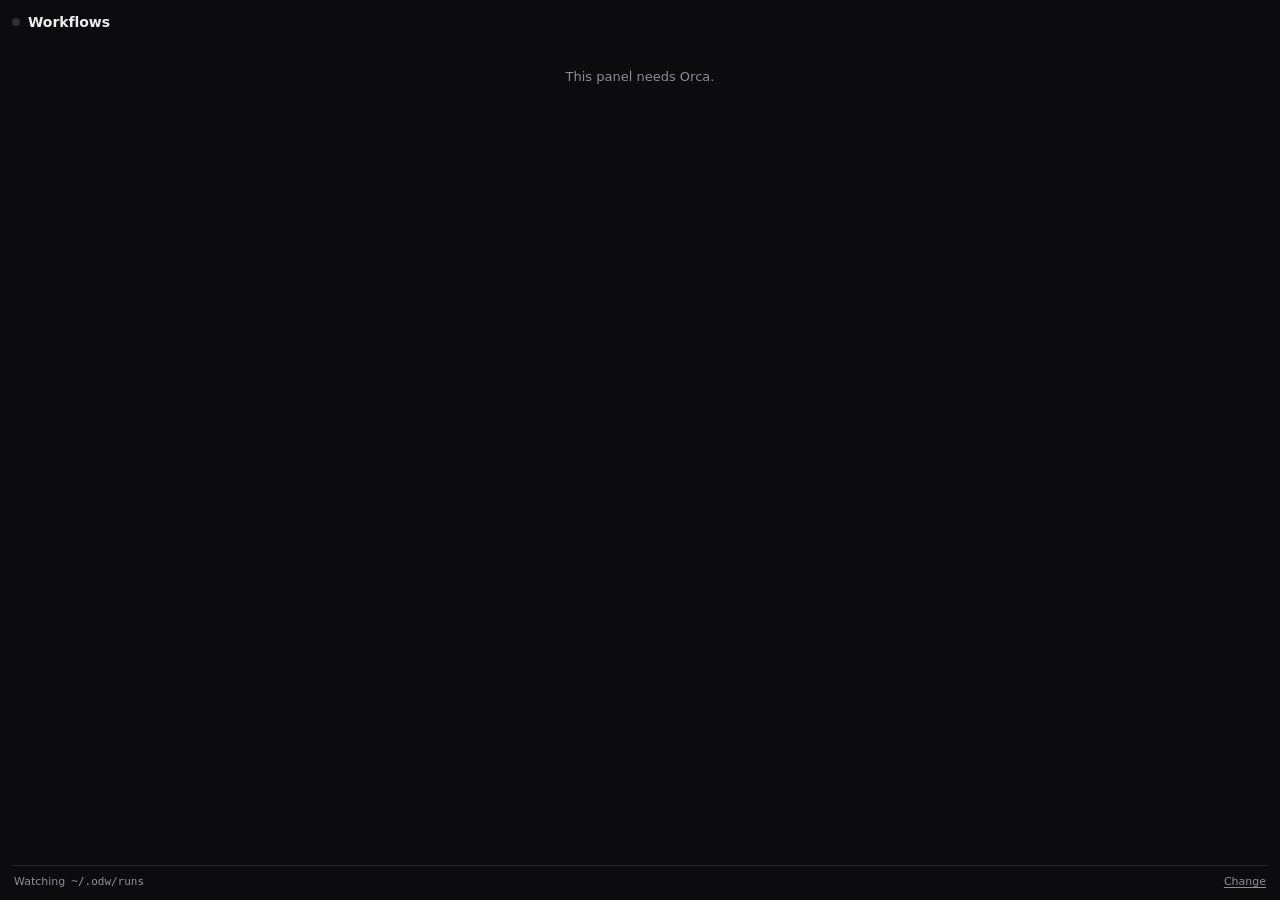
<file: panel/index.html>
<!doctype html>
<html>
  <head>
    <meta charset="utf-8" />
    <meta name="viewport" content="width=device-width, initial-scale=1" />
    <title>Workflows</title>
    <link rel="stylesheet" href="style.css" />
  </head>
  <body>
    <header class="top">
      <div class="brand">
        <span class="beacon" id="beacon" aria-hidden="true"></span>
        <h1>Workflows</h1>
      </div>
      <div class="tally" id="tally" aria-live="polite"></div>
    </header>
    <main id="list"></main>
    <div class="hosts" id="hosts" hidden></div>
    <footer class="foot" id="foot"></footer>
    <script src="lib.js"></script>
    <script src="app.js"></script>
  </body>
</html>
</file>
<file: panel/style.css>
/* Workflow Watch for Orca — the Workflows panel. Every colour comes from Orca's theme variables, plus four
   status hues that are tuned per light and dark theme. */
:root {
  --bg: var(--orca-background, #0c0c0e);
  --fg: var(--orca-foreground, #ececef);
  --card: var(--orca-card, #141417);
  --card-fg: var(--orca-card-foreground, var(--fg));
  --muted: var(--orca-muted-foreground, #8d8d96);
  --fill: var(--orca-muted, #1d1d21);
  --line: var(--orca-border, #27272c);
  --ring: var(--orca-ring, #7c8cff);
  --radius: var(--orca-radius, 10px);
  --sans: var(--orca-font-sans, ui-sans-serif, system-ui, -apple-system, 'Segoe UI', sans-serif);
  --mono: var(--orca-font-mono, ui-monospace, 'SF Mono', Menlo, monospace);

  /* Type roles, matched to Orca's own sidebar (14 px items, 12 px metadata). */
  --t-figure: 16px; /* the elapsed clock */
  --t-title: 14px; /* panel and card titles */
  --t-body: 13px; /* questions, row titles, sheet heading */
  --t-meta: 12px; /* secondary lines, phase bands, ticker, meter, chips */
  --t-micro: 11px; /* rail phase names, timestamps, footer */
  --t-code: 11.5px; /* monospace reads a size larger than sans */

  /* Space roles on a 4 px base, tight inside a group and generous between groups. */
  --space-hair: 2px; /* rows in a list, ticker lines */
  --space-tight: 4px; /* bands, a heading to its content */
  --space-item: 8px; /* siblings in a group, cards in a stack */
  --space-group: 12px; /* groups inside a card, card padding */
  --space-section: 20px; /* above a section heading */

  --run: #8b97ff;
  --ok: #3ccf8e;
  --warn: #f2ad48;
  --bad: #ff6b6b;
  --idle: color-mix(in srgb, var(--fg) 16%, transparent);
  --soft: color-mix(in srgb, var(--fg) 6%, transparent);
}
html.light {
  /* Each passes 4.5:1 as text on Orca's light card (#fafafa) and on its own 11% tint. */
  --run: #4b5ce4;
  --ok: #0f7a4a;
  --warn: #9a5c00;
  --bad: #c42f2f;
  --idle: color-mix(in srgb, var(--fg) 14%, transparent);
  --soft: color-mix(in srgb, var(--fg) 5%, transparent);
}

* { box-sizing: border-box; }
[hidden] { display: none !important; }
.sr-only { position: absolute; width: 1px; height: 1px; overflow: hidden; clip-path: inset(50%); white-space: nowrap; }
::selection { background: color-mix(in srgb, var(--run) 32%, transparent); }
:focus-visible { outline: 2px solid var(--ring); outline-offset: 1px; }
/* Loops stop while Orca's window is hidden or a card is scrolled away; nothing moves that
   nobody sees. The first paint does not perform: entrances play only for what arrives later. */
html.asleep *, html.asleep *::before, html.asleep *::after,
.run.offscreen, .run.offscreen *, .run.offscreen::before, .run.offscreen::after { animation-play-state: paused !important; }
/* Entrances belong to what arrives after the first paint: those elements carry .enter. */

/* Motion vocabulary: confident arrivals decelerate, exits are quicker. */
:root { --ease-out: cubic-bezier(.16, 1, .3, 1); --ease-in: cubic-bezier(.4, 0, 1, 1); }
html, body { margin: 0; }
body {
  background: var(--bg);
  color: var(--fg);
  font: var(--t-body)/1.45 var(--sans);
  -webkit-font-smoothing: antialiased;
  padding: var(--space-group) var(--space-group) var(--space-item);
  min-height: 100vh;
  display: flex;
  flex-direction: column;
  gap: var(--space-group);
}
button { font: inherit; color: inherit; }
.ico { display: inline-flex; flex: none; }
.ico:empty { display: none; }
.ico svg { width: 100%; height: 100%; }
code, .mono { font-family: var(--mono); font-size: var(--t-code); }
html.dark body { line-height: 1.5; letter-spacing: 0.003em; }
.num { font-variant-numeric: tabular-nums; }

/* ── Header ───────────────────────────────────────────── */
.top { display: flex; align-items: center; justify-content: space-between; gap: var(--space-item); }
.brand { display: flex; align-items: center; gap: var(--space-item); min-width: 0; }
.brand h1 { margin: 0; font-size: var(--t-title); font-weight: 600; letter-spacing: -0.005em; }
.beacon {
  width: 8px; height: 8px; border-radius: 50%; flex: none;
  background: var(--idle);
  transition: background 300ms;
}
.beacon.on { background: var(--run); animation: beacon 2.2s ease-out infinite; }
.beacon.waiting { background: var(--warn); animation: beacon 1.4s ease-out infinite; --c: var(--warn); }
@keyframes beacon {
  0% { box-shadow: 0 0 0 0 color-mix(in srgb, var(--c, var(--run)) 55%, transparent); }
  80%, 100% { box-shadow: 0 0 0 7px transparent; }
}
.tally { display: flex; gap: var(--space-tight); flex-wrap: wrap; justify-content: flex-end; }
.chip {
  display: inline-flex; align-items: center; gap: 5px;
  padding: 1px 8px; border-radius: 999px;
  border: 1px solid var(--line);
  color: var(--muted); font-size: var(--t-meta); white-space: nowrap;
}
.chip b { color: var(--fg); font-weight: 600; font-variant-numeric: tabular-nums; display: inline-block; }
.chip.bump b { animation: bump 460ms var(--ease-out); }
.chip.c-warn.bump { animation: ping 1s var(--ease-out); }
@keyframes bump { from { transform: scale(1.4); } }
@keyframes ping { from { box-shadow: 0 0 0 0 color-mix(in srgb, var(--warn) 50%, transparent); } to { box-shadow: 0 0 0 8px transparent; } }
.chip.c-run { color: var(--run); border-color: color-mix(in srgb, var(--run) 35%, transparent); }
.chip.c-run b, .chip.c-warn b { color: inherit; }
.chip.c-warn { color: var(--warn); border-color: color-mix(in srgb, var(--warn) 40%, transparent); }
.chip.c-quiet { border-style: dashed; }

/* The list sets its own rhythm: cards a step apart, history rows almost touching, a section
   heading with more room above than below. */
main { display: flex; flex-direction: column; flex: 1; container-type: inline-size; }
main > .run + .run { margin-top: var(--space-item); }
main > .row + .row { margin-top: var(--space-hair); }
main > .row + .run { margin: var(--space-tight) 0 var(--space-item); }
.section {
  background: var(--bg);
  margin: var(--space-section) 2px var(--space-tight);
  font-size: var(--t-meta); font-weight: 600; color: var(--muted);
}
.section .n { font-weight: 400; margin-left: 6px; font-variant-numeric: tabular-nums; }
main > .section:first-child { margin-top: 0; }

/* ── Run card ─────────────────────────────────────────── */
.run {
  --c: var(--run);
  position: relative; overflow: hidden;
  background: var(--card); color: var(--card-fg);
  border: 1px solid var(--line);
  border-radius: calc(var(--radius) + 2px);
  padding: var(--space-group);
  display: flex; flex-direction: column; gap: var(--space-group);
}
.run.enter { animation: rise 360ms var(--ease-out); }
.run.s-asking { --c: var(--warn); border-color: color-mix(in srgb, var(--warn) 45%, var(--line)); }
.run.s-waiting { --c: var(--warn); border-color: color-mix(in srgb, var(--warn) 45%, var(--line)); }
.run.s-asked, .row.s-asked { --c: var(--muted); }
.run.s-done { --c: var(--ok); }
.run.s-failed, .run.s-lost { --c: var(--bad); }
.run.s-stopped { --c: var(--muted); }
.run.s-lost { border-style: dashed; }
.run.s-running::before, .run.s-waiting::before {
  /* A thin live line along the top edge, moved by transform only. */
  content: ''; position: absolute; top: 0; left: 0; height: 2px; width: 50%;
  background: linear-gradient(90deg, transparent, var(--c), transparent);
  animation: sweep 2.4s ease-in-out infinite;
}
.run.s-waiting::before { animation-duration: 3.6s; }
@keyframes sweep { from { transform: translateX(-100%); } to { transform: translateX(200%); } }
@keyframes rise { from { opacity: 0; transform: translateY(6px); } }

.run.celebrate::after {
  content: ''; position: absolute; inset: 0; pointer-events: none;
  background: linear-gradient(105deg, transparent 30%, color-mix(in srgb, var(--ok) 22%, transparent) 50%, transparent 70%);
  background-size: 250% 100%;
  animation: sheen 1.3s ease-out 1 forwards;
}
@keyframes sheen { from { background-position: 120% 0; } to { background-position: -40% 0; } }

.head { display: flex; align-items: flex-start; gap: var(--space-item); }
.glyph {
  width: 22px; height: 22px; border-radius: 7px; flex: none; margin-top: 1px;
  display: grid; place-items: center;
  background: color-mix(in srgb, var(--c) 14%, transparent);
  color: var(--c);
}
.glyph svg { width: 13px; height: 13px; }
.glyph svg.enter { animation: glyph-in 320ms var(--ease-out); }
@keyframes glyph-in { from { opacity: 0; transform: scale(.55) rotate(-40deg); } }
.s-running .glyph svg, .is-running .spin { animation: spin 1.1s linear infinite; }
@keyframes spin { to { transform: rotate(360deg); } }
.celebrate .glyph { animation: burst 900ms var(--ease-out); }
.celebrate .glyph path { stroke-dasharray: 16; stroke-dashoffset: 16; animation: draw 560ms 140ms var(--ease-out) forwards; }
@keyframes draw { to { stroke-dashoffset: 0; } }
@keyframes burst {
  from { transform: scale(.7); box-shadow: 0 0 0 0 color-mix(in srgb, var(--ok) 55%, transparent); }
  to { transform: scale(1); box-shadow: 0 0 0 9px transparent; }
}
@keyframes pop { from { opacity: 0; transform: scale(.85); } }
/* A run that ended badly gets its own quiet beat: one red wash, no shaking. */
.run.mourn::after {
  content: ''; position: absolute; inset: 0; pointer-events: none;
  background: color-mix(in srgb, var(--bad) 14%, transparent);
  animation: wash 1.4s var(--ease-out) 1 forwards;
}
@keyframes wash { from { opacity: 1; } to { opacity: 0; } }
.titles { min-width: 0; flex: 1; }
.titles h2 { margin: 0; font-size: var(--t-title); font-weight: 600; letter-spacing: -0.005em; overflow: hidden; text-overflow: ellipsis; white-space: nowrap; }
.sub { margin: 1px 0 0; color: var(--muted); font-size: var(--t-meta); overflow: hidden; text-overflow: ellipsis; white-space: nowrap; }
.run .sub { white-space: normal; display: -webkit-box; -webkit-line-clamp: 2; -webkit-box-orient: vertical; }
.sub .dry { color: var(--warn); }
.sub .where .ico { width: 11px; height: 11px; vertical-align: -1px; margin-right: 3px; color: var(--muted); }
.clock { text-align: right; flex: none; }
.clock .elapsed { display: block; font-size: var(--t-figure); font-weight: 600; line-height: 1.25; letter-spacing: -0.01em; font-variant-numeric: tabular-nums; }
.clock .colon { display: inline-block; }
.run.s-running .clock .colon, .run.s-waiting .clock .colon { animation: tick-colon 1s ease-in-out infinite; }
html.stale .clock .colon { animation: none; }
@keyframes tick-colon { 50% { opacity: .25; } }
.clock .word { display: block; font-size: var(--t-meta); font-weight: 600; color: var(--c); }
.desc {
  margin: calc(var(--space-tight) - var(--space-group)) 0 0; color: var(--muted); font-size: var(--t-meta); text-wrap: pretty;
  display: -webkit-box; -webkit-line-clamp: 2; -webkit-box-orient: vertical; overflow: hidden;
}

/* An expanded history row and its card read as one piece. */
.row.open { border-bottom-left-radius: 0; border-bottom-right-radius: 0; background: var(--card); }
main > .row + .run.expanded { margin-top: 0; border-top: 0; border-top-left-radius: 0; border-top-right-radius: 0; padding-top: var(--space-tight); }
.run.expanded .head .glyph, .run.expanded .head h2 { display: none; }
html.stale .clock .elapsed { opacity: .45; }

/* ── Waiting banner ───────────────────────────────────── */
.ask {
  display: flex; gap: var(--space-item); align-items: flex-start;
  padding: var(--space-item) var(--space-group) var(--space-item) 10px; border-radius: var(--radius);
  background: color-mix(in srgb, var(--warn) 11%, transparent);
}
.ask-text { min-width: 0; flex: 1; display: flex; flex-direction: column; gap: var(--space-tight); }
.ask .cmd-line { display: flex; align-items: center; gap: var(--space-item); min-width: 0; }
.ask .cmd-line code { overflow: hidden; text-overflow: ellipsis; white-space: nowrap; min-width: 0; }
.ask svg { width: 14px; height: 14px; color: var(--warn); flex: none; margin-top: 2px; transform-origin: 50% 0; animation: ring 2.6s ease-in-out 3; }
@keyframes ring { 0%, 70%, 100% { transform: rotate(0); } 75% { transform: rotate(14deg); } 82% { transform: rotate(-12deg); } 89% { transform: rotate(6deg); } }
.ask .q { font-weight: 600; text-wrap: pretty; }
/* A paused run's resume: the same shape, without the alarm. */
.ask.calm { background: color-mix(in srgb, var(--fg) 6%, transparent); }
.ask.calm svg { color: var(--muted); animation: none; }
.ask .how { color: color-mix(in srgb, var(--fg) 72%, transparent); font-size: var(--t-meta); text-wrap: pretty; }
.ask code { user-select: all; color: var(--fg); background: var(--soft); padding: 0 4px; border-radius: 4px; }

.lost-note { color: var(--bad); font-size: var(--t-meta); text-wrap: pretty; }
.lost-note.quiet { color: var(--muted); }
.lost-note .link { margin-left: 6px; }

/* ── Buttons that do one small thing ───────────────────── */
.link { border: 0; background: none; color: var(--muted); cursor: pointer; padding: 2px; margin: -2px; text-decoration: underline; text-underline-offset: 2px; border-radius: 4px; font-size: inherit; }
.link:hover { color: var(--fg); }
.copy {
  flex: none; display: inline-flex; align-items: center; gap: 4px;
  min-height: 24px; padding: 0 8px; border-radius: 6px; cursor: pointer;
  font-size: var(--t-meta); color: var(--fg);
  background: var(--soft); border: 1px solid var(--line);
  transition: background 160ms, border-color 160ms, color 160ms;
}
.copy:hover { background: var(--fill); }
.copy .ico { width: 12px; height: 12px; }
.copy.done { color: var(--ok); border-color: color-mix(in srgb, var(--ok) 40%, var(--line)); }
.copy.done .ico path { stroke-dasharray: 16; stroke-dashoffset: 16; animation: draw 420ms var(--ease-out) forwards; }

/* ── Flow: the run as a timeline ──────────────────────── */
/* Time runs left to right. Each phase is a band, each agent a bar in a lane, and the time a
   checkpoint waited is an amber band across every phase. */
.flow { --gutter: 72px; --pad: 6px; display: flex; flex-direction: column; gap: var(--space-tight); }
@container (max-width: 280px) { .flow { --gutter: 58px; } }
.fbody { position: relative; }
.bands { display: flex; flex-direction: column; gap: var(--space-tight); }
.band { border-radius: 6px; background: var(--soft); padding: 3px var(--pad) var(--pad); }
.band .bh { display: flex; align-items: baseline; gap: 6px; font-size: var(--t-meta); line-height: 18px; min-width: 0; }
.band .bh .t { font-weight: 600; white-space: nowrap; overflow: hidden; text-overflow: ellipsis; min-width: 0; }
.band.p-done .bh .t, .band.p-skipped .bh .t { color: var(--muted); }
.band.p-failed .bh .t { color: var(--bad); }
.band .bh .n { color: var(--muted); font-variant-numeric: tabular-nums; white-space: nowrap; }
.band .bh .cmd { color: var(--muted); margin-left: auto; white-space: nowrap; overflow: hidden; text-overflow: ellipsis; min-width: 0; }
.band .bh .cmd.bad { color: var(--bad); }
.band .bh .dur { flex: none; color: var(--muted); font-variant-numeric: tabular-nums; white-space: nowrap; }
.band .bh .cmd:empty + .dur { margin-left: auto; }
.band .bh .cmd:not(:empty) + .dur:not(:empty)::before { content: '· '; }
.band.p-active .bh .dur { color: var(--fg); }
.lanes { display: flex; flex-direction: column; gap: 2px; }
.lanes:empty { display: none; }
.lane { display: grid; grid-template-columns: var(--gutter) minmax(0, 1fr); align-items: center; height: 12px; }
.lane .ln { font-size: var(--t-micro); line-height: 12px; color: var(--muted); padding-right: 6px; overflow: hidden; text-overflow: ellipsis; white-space: nowrap; }
.tr { position: relative; height: 100%; }
.bar {
  --b: color-mix(in srgb, var(--ok) 72%, transparent);
  position: absolute; top: 2px; bottom: 2px; min-width: 2px;
  margin: 0; padding: 0; border: 0; border-radius: 2px;
  background: var(--b); cursor: pointer;
  transition: left 1s linear, width 1s linear, background 300ms;
}
/* A thin bar still keeps a fair target. */
button.bar::before { content: ''; position: absolute; inset: -2px -3px; }
button.bar:hover { background: color-mix(in srgb, var(--b) 100%, var(--fg) 25%); }
.bar.enter { animation: grow-in 320ms var(--ease-out); transform-origin: left center; }
@keyframes grow-in { from { transform: scaleX(0); } }
@keyframes breathe {
  0%, 100% { box-shadow: 0 0 0 0 color-mix(in srgb, var(--run) 60%, transparent); }
  50% { box-shadow: 0 0 0 4px transparent; }
}
.bar.a-running { --b: var(--run); }
/* The head of a working agent breathes where the run is now. */
.bar.a-running::after {
  content: ''; position: absolute; right: -3px; top: 50%; width: 6px; height: 6px; margin-top: -3px;
  border-radius: 50%; background: var(--run); animation: breathe 1.6s ease-in-out infinite;
}
.held .bar.a-running::after { animation: none; }
/* Failed is striped, cut off is hatched in grey: a state never rests on colour alone. */
.bar.a-failed { --b: var(--bad); background: repeating-linear-gradient(135deg, var(--bad) 0 3px, color-mix(in srgb, var(--bad) 55%, transparent) 3px 6px); }
.bar.a-cut { --b: var(--idle); background: repeating-linear-gradient(135deg, color-mix(in srgb, var(--fg) 34%, transparent) 0 2px, transparent 2px 4px); }
.bar.cmdbar { --b: color-mix(in srgb, var(--fg) 26%, transparent); cursor: default; }
.bar.cmdbar.a-running { --b: color-mix(in srgb, var(--run) 60%, transparent); }
.bar.cmdbar.a-running::after { display: none; }
.bar.cmdbar.a-failed { --b: var(--bad); }
.bar.sel { box-shadow: 0 0 0 2px color-mix(in srgb, var(--b) 45%, transparent), 0 0 0 1px var(--fg); z-index: 1; }
.bar.just-done { animation: settle-bar 760ms var(--ease-out); }
@keyframes settle-bar { from { box-shadow: 0 0 0 3px color-mix(in srgb, var(--ok) 55%, transparent); } }
.fover { position: absolute; top: 0; bottom: 0; left: calc(var(--pad) + var(--gutter)); right: var(--pad); pointer-events: none; }
.gates { position: absolute; inset: 0; }
.gate {
  position: absolute; top: 0; bottom: 0; min-width: 2px;
  background: color-mix(in srgb, var(--warn) 12%, transparent);
  border-left: 1px solid color-mix(in srgb, var(--warn) 70%, transparent);
  transition: left 1s linear, width 1s linear;
}
.gate.open { background: color-mix(in srgb, var(--warn) 18%, transparent); animation: gate-wait 2.4s ease-in-out infinite; }
@keyframes gate-wait { 50% { background: color-mix(in srgb, var(--warn) 8%, transparent); } }
.now { position: absolute; top: -2px; bottom: -2px; width: 0; border-left: 1px dashed color-mix(in srgb, var(--fg) 40%, transparent); transition: left 1s linear; }
.faxis {
  position: relative; height: 14px; margin: 0 var(--pad) 0 calc(var(--pad) + var(--gutter));
  font-size: var(--t-micro); line-height: 14px; color: var(--muted); font-variant-numeric: tabular-nums;
  border-top: 1px solid var(--line);
}
.faxis .t0 { position: absolute; left: 0; }
.faxis .t1 { position: absolute; right: 0; }
.faxis .gls { position: absolute; inset: 0; }
.faxis .gl { position: absolute; top: 0; color: var(--warn); white-space: nowrap; }
.fnext { margin: 0; font-size: var(--t-meta); color: var(--muted); overflow: hidden; text-overflow: ellipsis; white-space: nowrap; }

/* ── Agent sheet ──────────────────────────────────────── */
.sheet {
  border-radius: var(--radius); background: var(--soft); border: 1px solid var(--line);
  padding: var(--space-item) 10px; display: flex; flex-direction: column; gap: var(--space-item);
  animation: rise 260ms var(--ease-out);
}
.sheet .sh { display: flex; align-items: center; gap: 7px; }
.sheet .sh b { font-weight: 600; overflow: hidden; text-overflow: ellipsis; white-space: nowrap; }
.sheet:focus { outline: none; }
.sheet:focus-visible { outline: 2px solid var(--ring); outline-offset: 1px; }
.sheet .sh .dot { display: inline-flex; flex: none; }
.sheet .sh .dot i { width: 8px; height: 8px; border-radius: 50%; background: var(--b, var(--idle)); }
.sheet .sh .x {
  margin: -4px -6px -4px auto; width: 24px; height: 24px; flex: none;
  display: grid; place-items: center; border: 0; border-radius: 6px;
  background: none; cursor: pointer; color: var(--muted);
}
.sheet .sh .x:hover { color: var(--fg); background: var(--fill); }
.sheet .sh .x .ico { width: 12px; height: 12px; }
.sheet .facts { display: flex; flex-wrap: wrap; gap: 4px 10px; color: var(--muted); font-size: var(--t-meta); }
.sheet .facts b { color: var(--fg); font-weight: 500; }
.sheet .err { color: var(--bad); background: color-mix(in srgb, var(--bad) 9%, transparent); border-radius: 6px; padding: 5px 7px; font-size: var(--t-meta); }
.sheet .note { color: var(--muted); font-size: var(--t-meta); }
.sheet .lbl { font-size: var(--t-micro); color: var(--muted); font-weight: 600; }
.sheet pre {
  margin: 0; font: var(--t-code)/1.45 var(--mono); white-space: pre-wrap; word-break: break-word;
  max-height: 150px; overflow: auto; padding: 6px 8px; border-radius: 6px; background: var(--bg); border: 1px solid var(--line);
}
.skeleton { height: 46px; border-radius: 6px; background: linear-gradient(90deg, var(--soft), var(--fill), var(--soft)); background-size: 200% 100%; animation: shimmer 1.2s linear infinite; }
@keyframes shimmer { to { background-position: -200% 0; } }

/* ── Ticker and meter ─────────────────────────────────── */
.ticker { list-style: none; margin: 0; padding: 0; display: flex; flex-direction: column; gap: var(--space-hair); }
/* The log and the token meter read as one telemetry block. */
.ticker + .meter { margin-top: calc(var(--space-tight) - var(--space-group)); }
.ticker li {
  display: flex; gap: 7px; font-size: var(--t-meta); color: var(--muted); min-width: 0;
}
.ticker li.enter { animation: tick 380ms var(--ease-out); }
.ticker li:last-child { color: var(--fg); }
.ticker li time { flex: none; font-family: var(--mono); font-size: var(--t-micro); color: var(--muted); padding-top: 1px; }
.ticker li .tx { overflow: hidden; text-overflow: ellipsis; white-space: nowrap; min-width: 0; }
/* The newest line is the one that explains: it gets two lines. */
.ticker li:last-child .tx { white-space: normal; display: -webkit-box; -webkit-line-clamp: 2; -webkit-box-orient: vertical; }
.ticker li .ico { width: 11px; height: 11px; margin-top: 2px; }
.ticker li.t-warn .ico { color: var(--warn); }
.ticker li.t-error .ico { color: var(--bad); }
.ticker li.t-warn .tx { color: var(--warn); }
.ticker li.t-error .tx { color: var(--bad); }
/* Show all: every line the run keeps, in a dialog over the panel; newest at the bottom. */
.logdlg {
  box-sizing: border-box; width: calc(100vw - 16px); max-width: 640px; height: calc(100vh - 16px); max-height: none;
  margin: auto; padding: var(--space-group); border: 1px solid var(--line); border-radius: var(--radius);
  background: var(--card); color: var(--fg); font-family: var(--sans);
  flex-direction: column; gap: var(--space-item); overflow: hidden;
  box-shadow: 0 18px 50px rgba(0, 0, 0, .35);
}
.logdlg[open] { display: flex; }
.logdlg::backdrop { background: color-mix(in srgb, var(--bg) 60%, transparent); backdrop-filter: blur(2px); }
.logdlg .ld-head { display: flex; align-items: flex-start; gap: var(--space-item); min-width: 0; }
.logdlg .ld-titles { flex: 1 1 auto; min-width: 0; }
.logdlg .ld-title { margin: 0; font-size: var(--t-title); font-weight: 600; overflow-wrap: anywhere; }
.logdlg .ld-sub { margin: 2px 0 0; font-size: var(--t-meta); color: var(--muted); overflow-wrap: anywhere; }
.logdlg .ld-note { margin: 0; font-size: var(--t-micro); color: var(--muted); font-variant-numeric: tabular-nums; }
.logdlg .ld-note.bad { color: var(--warn); }
.logdlg .x {
  margin: -4px -6px 0 0; width: 28px; height: 28px; flex: none;
  display: grid; place-items: center; border: 0; border-radius: 6px;
  background: none; cursor: pointer; color: var(--muted);
}
.logdlg .x:hover { color: var(--fg); background: var(--fill); }
.logdlg .x:focus-visible { outline: 2px solid var(--ring); outline-offset: 1px; }
.logdlg .x .ico { width: 12px; height: 12px; }
.ticker.full {
  flex: 1 1 auto; min-height: 0; overflow-y: auto; overflow-x: hidden; overscroll-behavior: contain; scrollbar-width: thin;
  padding: 6px 8px; border-radius: 6px; background: var(--soft);
}
.ticker.full:focus-visible { outline: 2px solid var(--ring); outline-offset: 1px; }
.ticker.full li .tx, .ticker.full li:last-child .tx { white-space: normal; display: block; overflow-wrap: anywhere; }
.logbar { display: flex; justify-content: flex-end; font-size: var(--t-micro); color: var(--muted); min-width: 0; }
.ticker + .logbar { margin-top: calc(var(--space-tight) - var(--space-group)); }
.logbar + .meter, .ticker + .logbar[hidden] + .meter { margin-top: calc(var(--space-tight) - var(--space-group)); }
@keyframes tick { from { opacity: 0; transform: translateY(6px); filter: blur(2px); } }
.meter { display: flex; align-items: center; gap: var(--space-item); font-size: var(--t-meta); color: var(--muted); }
.meter .track { flex: 1; height: 4px; border-radius: 2px; background: var(--idle); overflow: hidden; }
.meter .fill { height: 100%; border-radius: 2px; background: var(--c); transition: width 600ms cubic-bezier(.2,.8,.2,1); }
.meter .fill.hot { background: var(--warn); }
.meter .txt { white-space: nowrap; font-variant-numeric: tabular-nums; }
.meter .txt b { color: var(--fg); font-weight: 600; }
@container (max-width: 300px) {
  .meter { flex-wrap: wrap; row-gap: var(--space-tight); }
  .meter .track { flex-basis: 100%; }
}

/* ── Recent rows ──────────────────────────────────────── */
.row {
  --c: var(--ok);
  display: flex; align-items: center; gap: var(--space-item); width: 100%; text-align: left;
  padding: var(--m-row-pad) var(--space-item); border-radius: var(--radius); border: 1px solid transparent;
  /* Opaque, so a row sliding during a morph covers what it passes instead of printing over it. */
  background: var(--bg); cursor: pointer;
}
.row.enter { animation: rise 300ms var(--ease-out); }
.row:hover, .row.open { background: linear-gradient(var(--soft), var(--soft)) var(--bg); border-color: var(--line); }
.row:focus-visible { outline: 2px solid var(--ring); outline-offset: 1px; }
/* A fold of repeated runs, and the runs it holds once opened. */
.row .count { color: var(--muted); font-size: var(--t-meta); font-variant-numeric: tabular-nums; }
.row .chev { width: 10px; height: 10px; color: var(--muted); align-self: center; transition: transform 260ms var(--ease-out); }
.row[aria-expanded="true"] .chev { transform: rotate(90deg); }
.row.member { padding-left: calc(var(--space-item) + 14px); }
.row.member .glyph { width: 14px; height: 14px; border-radius: 5px; }
.row.member .glyph svg { width: 9px; height: 9px; }
.row.s-failed, .row.s-lost { --c: var(--bad); }
.row.s-asking { --c: var(--warn); }
.row.s-stopped { --c: var(--muted); }
.row .glyph { width: 18px; height: 18px; border-radius: 6px; margin: 0; }
.row .glyph svg { width: 11px; height: 11px; }
.row .rm { min-width: 0; flex: 1; }
.row .rt { display: flex; gap: 6px; align-items: baseline; }
.row .rt b { font-size: var(--t-body); font-weight: 600; overflow: hidden; text-overflow: ellipsis; white-space: nowrap; }
.row .rt .ago { color: var(--muted); font-size: var(--t-micro); white-space: nowrap; margin-left: auto; font-variant-numeric: tabular-nums; }
.row .rs { color: var(--muted); font-size: var(--t-meta); overflow: hidden; text-overflow: ellipsis; white-space: nowrap; }
/* A row's run as one metro line: stations for phases, tracks for a few agents, a block for many.
   Colours match the open card's bars (ok 72%, failed striped red, cut hatched grey).
   Every size comes from the scale below, chosen by the "Metro line size" setting (html[data-metro]);
   comfortable is the default. */
:root, html[data-metro="comfortable"] {
  --m-row-pad: 6px;   /* a history row's top and bottom padding */
  --m-tall: 16px;     /* the line's height: tracks and agent blocks fill it */
  --m-top: 6px;       /* space between the summary and the line */
  --m-rail: 4px;      /* the rail between stations */
  --m-st: 11px;       /* a station's outer size */
  --m-st-bw: 2.5px;   /* its ring */
  --m-halo: 2px;      /* the glow round a terminus or a halt */
  --m-pin: 2px;       /* the dot inside a halt */
  --m-seg: 10px;      /* the shortest stretch of rail */
  --m-track: 3px;     /* an agent's track when 3-4 run side by side */
  --m-track2: 4px;    /* ...and when only 2 do */
  --m-track-gap: 2px;
  --m-cells-inset: 1px; /* a crowd block's top and bottom inset */
  --m-cell-gap: 1.5px;  /* between agents in a crowd, and between its bands */
  --m-cell-col: 1px;    /* between columns of a banded crowd */
  --m-cell-r: 1.5px;
  --m-band-r: 1px;
  --m-dot: 1.5px;     /* a not-reached track's dots: radius and spacing */
  --m-dot-gap: 7px;
  --m-bar-h: 26px;    /* a fold's mini line */
  --m-bar-pad: 2px;
  --m-bar-w: 5px; --m-bar-min-w: 2px; --m-bar-gap: 2px;
  --m-bar-min: 6px; --m-bar-max: 24px; /* the fastest and slowest run's pill */
  --m-bar-span: 72px; --m-bar-span-narrow: 40px; --m-bar-gap-narrow: 1.5px;
}
/* The pre-0.5 look: a hairline you glance past. */
html[data-metro="compact"] {
  --m-row-pad: 6px; --m-tall: 10px; --m-top: 4px;
  --m-rail: 2px; --m-st: 7px; --m-st-bw: 1.5px; --m-halo: 1.5px; --m-pin: 1.5px; --m-seg: 8px;
  --m-track: 1.5px; --m-track2: 1.5px; --m-track-gap: 2px;
  --m-cells-inset: 2px; --m-cell-gap: 1px; --m-cell-col: 0.5px; --m-cell-r: 0.5px; --m-band-r: 0.5px;
  --m-dot: 1px; --m-dot-gap: 5px;
  --m-bar-h: 18px; --m-bar-pad: 0px;
  --m-bar-w: 2.5px; --m-bar-min-w: 1px; --m-bar-gap: 1.5px;
  --m-bar-min: 4px; --m-bar-max: 18px;
  --m-bar-span: 62px; --m-bar-span-narrow: 32px; --m-bar-gap-narrow: 1px;
}
/* A line you can read across the room: chunky rail, big stops, crowds as real blocks. */
html[data-metro="large"] {
  --m-row-pad: 7px; --m-tall: 22px; --m-top: 8px;
  --m-rail: 5px; --m-st: 14px; --m-st-bw: 3px; --m-halo: 2.5px; --m-pin: 3px; --m-seg: 12px;
  --m-track: 4px; --m-track2: 5.5px; --m-track-gap: 2px;
  --m-cells-inset: 1px; --m-cell-gap: 2px; --m-cell-col: 1.5px; --m-cell-r: 2px; --m-band-r: 1.5px;
  --m-dot: 2px; --m-dot-gap: 9px;
  --m-bar-h: 32px; --m-bar-pad: 2px;
  --m-bar-w: 6px; --m-bar-min-w: 2.5px; --m-bar-gap: 2.5px;
  --m-bar-min: 7px; --m-bar-max: 30px;
  --m-bar-span: 88px; --m-bar-span-narrow: 50px; --m-bar-gap-narrow: 2px;
}
.metro {
  --ok-m: color-mix(in srgb, var(--ok) 72%, transparent);
  display: flex; align-items: center; height: var(--m-tall); margin-top: var(--m-top);
}
.metro .st {
  width: var(--m-st); height: var(--m-st); flex: none; border-radius: 50%;
  border: var(--m-st-bw) solid color-mix(in srgb, var(--fg) 26%, transparent); background: var(--bg); position: relative; z-index: 1;
}
.row:hover .metro .st, .row.open .metro .st { background: color-mix(in srgb, var(--soft) 100%, var(--bg)); }
.metro .st.on { border-color: var(--ok); }
.row.s-stopped .metro .st.on, .row.s-asked .metro .st.on { border-color: color-mix(in srgb, var(--fg) 62%, transparent); }
/* The terminus of a run that went all the way: a filled stop. */
.metro .st.end, .row:hover .metro .st.end, .row.open .metro .st.end { background: var(--ok); box-shadow: 0 0 0 var(--m-halo) color-mix(in srgb, var(--ok) 18%, transparent); }
/* Where a run broke down: a red stop with a dot in it, readable without colour. */
.metro .st.halt { border-color: var(--bad); background: var(--bg); box-shadow: 0 0 0 var(--m-halo) color-mix(in srgb, var(--bad) 20%, transparent); }
.metro .st.halt::after {
  content: ''; position: absolute; left: 50%; top: 50%; width: var(--m-pin); height: var(--m-pin);
  margin: calc(var(--m-pin) / -2) 0 0 calc(var(--m-pin) / -2); border-radius: 50%; background: var(--bad);
}
.metro .ms { --m: var(--idle); flex: 1 1 0; min-width: var(--m-seg); height: 100%; position: relative; margin: 0 -1px; }
.metro .ms::before { content: ''; position: absolute; left: 0; right: 0; top: 50%; height: var(--m-rail); margin-top: calc(var(--m-rail) / -2); border-radius: 2px; background: var(--m); }
.metro .ms.m-done { --m: var(--ok-m); }
.metro .ms.m-active { --m: var(--run); }
.metro .ms.m-failed { --m: var(--bad); }
/* Not reached: dots along a grey track, clearly a road not taken. */
.metro .ms.m-pending::before, .metro .ms.m-skipped::before {
  --h: calc(var(--m-dot) * 2 + 1px);
  height: var(--h); margin-top: calc(var(--h) / -2); border-radius: 0;
  background: radial-gradient(circle, color-mix(in srgb, var(--fg) 30%, transparent) var(--m-dot), transparent calc(var(--m-dot) + 0.5px)) 0 50% / var(--m-dot-gap) var(--h) repeat-x;
}
/* A split phase leaves the line, runs as tracks or a block, and joins it again. */
.metro .ms.split::before { background: linear-gradient(90deg, var(--m) 0 14%, transparent 14% 86%, var(--m) 86%); }
.metro .ms:hover::before { filter: brightness(1.25); }
.metro .tks { position: absolute; inset: 0 10%; display: flex; flex-direction: column; justify-content: center; gap: var(--m-track-gap); }
.metro .tks i { height: var(--m-track); border-radius: 2px; background: var(--a); }
.metro .tks i:first-child:nth-last-child(2), .metro .tks i:first-child:nth-last-child(2) ~ i { height: var(--m-track2); }
.metro .tcs { position: absolute; inset: var(--m-cells-inset) 10%; display: flex; gap: var(--m-cell-gap); }
.metro .tcs i { flex: 1 1 0; min-width: 1px; border-radius: var(--m-cell-r); background: var(--a); }
/* Many agents band into rows, so a phase of 48 reads as a busy block, not a smudge. */
.metro .tcs.banded {
  display: grid; gap: var(--m-cell-gap) var(--m-cell-col);
  grid-template-rows: repeat(var(--rows), 1fr); grid-template-columns: repeat(var(--cols), minmax(0, 1fr));
  grid-auto-flow: column;
}
.metro .tcs.banded i { border-radius: var(--m-band-r); }
.metro .ms:hover .tcs i, .metro .ms:hover .tks i { filter: brightness(1.2); }
.metro .a-done { --a: var(--ok-m); }
.metro .a-running { --a: var(--run); }
.metro .a-failed { --a: var(--bad); background: repeating-linear-gradient(135deg, var(--bad) 0 2px, color-mix(in srgb, var(--bad) 55%, transparent) 2px 4px); }
.metro .a-cut { --a: transparent; background: repeating-linear-gradient(135deg, color-mix(in srgb, var(--fg) 40%, transparent) 0 1.5px, transparent 1.5px 3px); }
/* A fold's mini line: one pill per run, as tall as its slowest (--f, its share of the slowest
   run, comes from the panel), in the metro's green. */
.barcode {
  display: flex; align-items: flex-end; gap: var(--m-bar-gap); height: var(--m-bar-h); flex: none;
  max-width: var(--m-bar-span); padding-bottom: var(--m-bar-pad);
}
.barcode i {
  flex: 0 1 var(--m-bar-w); min-width: var(--m-bar-min-w); border-radius: calc(var(--m-bar-w) / 2);
  height: calc(var(--m-bar-min) + var(--f, 0) * (var(--m-bar-max) - var(--m-bar-min)));
  background: color-mix(in srgb, var(--ok) 72%, transparent);
}
.barcode i:last-child { background: var(--ok); }
@container (max-width: 300px) {
  .barcode { max-width: var(--m-bar-span-narrow); gap: var(--m-bar-gap-narrow); }
}
.barcode i.f { background: var(--bad); }

/* ── Hosts ────────────────────────────────────────────── */
.sub .where { color: var(--fg); font-weight: 500; }

.hosts { display: flex; flex-wrap: wrap; gap: var(--space-tight); padding: 0 2px; margin-bottom: calc(var(--space-tight) - var(--space-group)); }
.host {
  --h: var(--ok);
  display: inline-flex; align-items: center; gap: 5px;
  padding: 1px 8px 1px 6px; border-radius: 999px; border: 1px solid var(--line);
  font-size: var(--t-micro); color: var(--muted); cursor: default; white-space: nowrap;
}
.host i { width: 6px; height: 6px; border-radius: 50%; background: var(--h); flex: none; }
.host.h-ok span { color: var(--fg); }
.host.h-connecting { --h: var(--run); }
.host.h-connecting i { animation: breathe 1.6s ease-in-out infinite; }
.host.h-offline { --h: transparent; border-style: dashed; }
.host.h-offline i { box-shadow: inset 0 0 0 1.5px var(--muted); }
.host.h-no-plugin { --h: var(--warn); }
.host.h-stale { --h: var(--muted); }
.host.h-error { --h: var(--bad); }

/* ── Empty state and footer ───────────────────────────── */
.empty { margin: 24px auto 0; max-width: 260px; text-align: center; color: var(--muted); display: flex; flex-direction: column; align-items: center; gap: 10px; }
.empty > svg { width: 132px; height: 56px; color: var(--run); }
.empty .node { animation: node 2.4s ease-in-out infinite; transform-box: fill-box; transform-origin: center; }
.empty .node:nth-of-type(2) { animation-delay: .4s; }
.empty .node:nth-of-type(3) { animation-delay: .8s; }
.empty .node:nth-of-type(4) { animation-delay: 1.2s; }
@keyframes node { 0%, 100% { opacity: .35; transform: scale(.9); } 30% { opacity: 1; transform: scale(1.1); } }
.empty .flow { stroke-dasharray: 4 5; animation: flow 1.6s linear infinite; }
@keyframes flow { to { stroke-dashoffset: -18; } }
.empty h3 { margin: 0; color: var(--fg); font-size: var(--t-title); font-weight: 600; text-wrap: balance; }
.empty p { margin: 0; font-size: var(--t-meta); text-wrap: pretty; }
.empty .hint { margin: var(--space-item) 0 0; font-size: var(--t-meta); text-wrap: pretty; }
.empty .hint b { color: var(--fg); font-weight: 600; }
.empty code { background: var(--soft); padding: 1px 5px; border-radius: 4px; color: var(--fg); user-select: all; }
.empty .cmd-line { display: flex; align-items: center; gap: var(--space-item); justify-content: center; flex-wrap: wrap; }

.foot { display: flex; flex-direction: column; gap: 2px; color: var(--muted); font-size: var(--t-micro); padding: 6px 2px 0; border-top: 1px solid var(--line); }
.foot .fl { display: flex; align-items: center; gap: 6px; min-width: 0; min-height: 20px; }
.foot .eng { flex: none; min-width: 7ch; font-weight: 600; }
.foot code.absent { opacity: .6; }
.foot code {
  font-size: var(--t-micro); color: var(--fg); overflow: hidden; text-overflow: ellipsis; white-space: nowrap; min-width: 0;
  /* Cut a long path at its start: the end names the folder. */
  direction: rtl; text-align: left;
}
.foot code bdi { direction: ltr; unicode-bidi: isolate; }
.foot .link { margin-left: auto; flex: none; }
.foot input {
  flex: 1; min-width: 0; font: var(--t-code) var(--mono); color: var(--fg);
  background: var(--bg); border: 1px solid var(--orca-input, var(--line)); border-radius: 6px; padding: 3px 6px;
}
.foot input:focus { outline: 2px solid var(--ring); outline-offset: -1px; }
.foot .bad { color: var(--bad); }

/* ── View transitions ─────────────────────────────────── */
/* When the list changes shape (a run ends and files into history, a fold opens, a row
   expands, a sheet or a question appears), each named card and row morphs to its new place. */
/* The page behind the named parts swaps at once: no stale copy of it lingers on top. */
::view-transition-old(root) { animation: none; opacity: 0; }
::view-transition-new(root) { animation: none; }
::view-transition-group(*) { animation-duration: 380ms; animation-timing-function: var(--ease-out); }
/* Cards and rows are cut by their own box as it changes, pinned at the top: a card that files
   into its row keeps its title in place while its body folds away under it. */
::view-transition-group(.vt-run), ::view-transition-group(.vt-row) { overflow: clip; border-radius: calc(var(--radius) + 2px); }
::view-transition-old(.vt-run), ::view-transition-new(.vt-run),
::view-transition-old(.vt-row), ::view-transition-new(.vt-row) { block-size: 100%; object-fit: none; object-position: left top; }
/* Something that only moves or grows shows its new self, solid, cut by its moving box: no
   crossfade, so it never turns see-through while it passes another row. */
::view-transition-old(.vt-row), ::view-transition-old(.vt-run) { animation: none; opacity: 0; }
::view-transition-new(.vt-row), ::view-transition-new(.vt-run) { animation: none; }
/* Rows that appear (a fold opening) wait until the rows below have moved out of their way,
   and sit under everything that moves, so a passing row covers them instead of mixing. */
::view-transition-new(.vt-row):only-child { animation: vt-arrive 220ms 120ms var(--ease-out) both; }
::view-transition-group(.vt-row), ::view-transition-group(.vt-run), ::view-transition-group(.vt-head) { z-index: 1; }
::view-transition-group(.vt-fresh) { z-index: 0; }
/* Only a run filing into history trades images (card out, row in). */
/* One 380 ms timeline: the card stays solid while it folds, then leaves (260 ms); the row
   arrives over the last part (100 + 280 ms). The exit is the shorter of the two. */
::view-transition-old(.vt-filing) { animation: vt-leave 260ms var(--ease-in) both; }
::view-transition-new(.vt-filing) { animation: vt-arrive 280ms 100ms var(--ease-out) both; }
/* A section heading that changes (Earlier becomes Recent) does not cross the folding card:
   the old one goes at once, the new one waits for the fold. */
::view-transition-old(.vt-head):only-child { animation: vt-gone 100ms var(--ease-in) both; }
::view-transition-new(.vt-head):only-child { animation: vt-arrive 160ms 220ms var(--ease-out) both; }
@keyframes vt-gone { to { opacity: 0; } }
/* A card that arrives with nothing to morph from (a row opening into its card) unfolds from
   the top at the pace the rows below make room; one that leaves folds up the same way. */
::view-transition-new(.vt-run):only-child { animation: vt-unfold 380ms var(--ease-out) both; }
::view-transition-old(.vt-run):only-child { animation: vt-fold 280ms var(--ease-in) both; }
@keyframes vt-unfold { from { clip-path: inset(0 0 100% 0); } to { clip-path: inset(0); } }
@keyframes vt-fold { to { clip-path: inset(0 0 100% 0); opacity: .4; } }
@keyframes vt-leave { 50% { opacity: 1; filter: blur(0); } to { opacity: 0; filter: blur(3px); } }
@keyframes vt-arrive { from { opacity: 0; } }

/* Reduced motion: nothing travels, spins or loops. State still changes where you can see it,
   by colour and a short fade, so a finished agent or a new question is never missed. */
@media (prefers-reduced-motion: reduce) {
  .run::before { display: none; }
  .bar.a-running::after, .gate.open, .bar.just-done, .s-running .glyph svg, .is-running .spin, .beacon.on, .beacon.waiting,
  .ask svg, .empty .node, .empty .flow, .skeleton,
  .clock .colon, .celebrate .glyph, .celebrate .glyph path, .copy.done .ico path { animation: none; }
  .run.enter, .row.enter, .sheet, .ticker li.enter, .bar.enter, .glyph svg.enter { animation-name: fade; animation-duration: 160ms; }
  .chip.bump b, .chip.c-warn.bump { animation: fade 300ms; }
  .bar, .gate, .now, .row .chev { transition-duration: 0s; }
}
@keyframes fade { from { opacity: 0; } }
</file>
